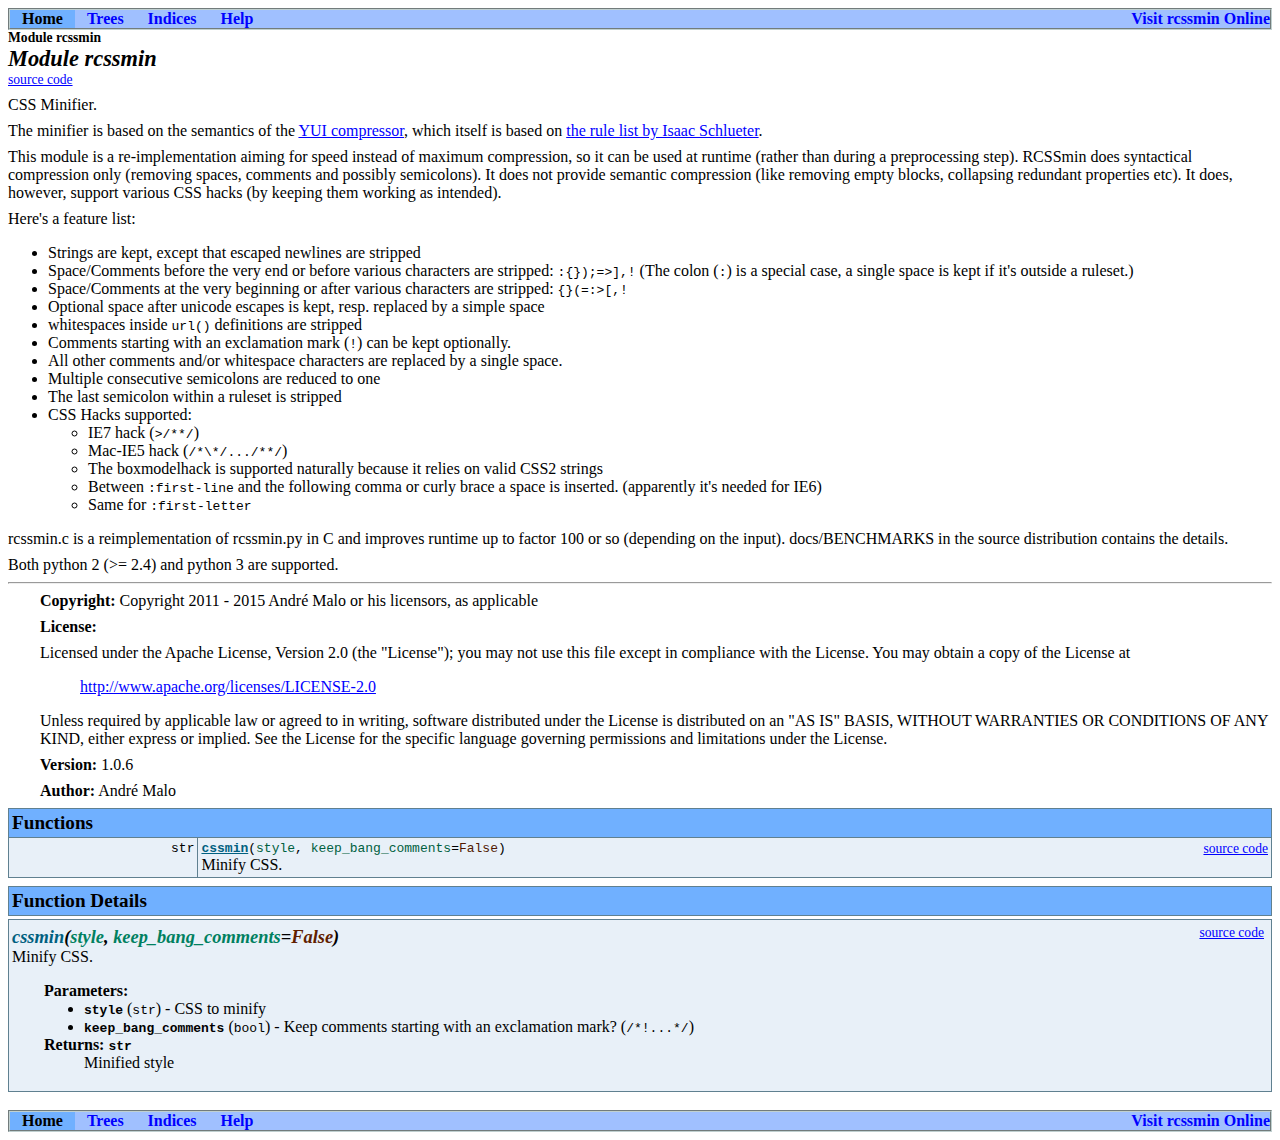
<file: share/doc/rcssmin/apidoc/index.html>
<?xml version="1.0" encoding="ascii"?>
<!DOCTYPE html PUBLIC "-//W3C//DTD XHTML 1.0 Transitional//EN"
          "DTD/xhtml1-transitional.dtd">
<html xmlns="http://www.w3.org/1999/xhtml" xml:lang="en" lang="en">
<head>
  <title>rcssmin</title>
  <link rel="stylesheet" href="epydoc.css" type="text/css" />
  <script type="text/javascript" src="epydoc.js"></script>
</head>

<body bgcolor="white" text="black" link="blue" vlink="#204080"
      alink="#204080">
<!-- ==================== NAVIGATION BAR ==================== -->
<table class="navbar" border="0" width="100%" cellpadding="0"
       bgcolor="#a0c0ff" cellspacing="0">
  <tr valign="middle">
  <!-- Home link -->
      <th bgcolor="#70b0f0" class="navbar-select"
          >&nbsp;&nbsp;&nbsp;Home&nbsp;&nbsp;&nbsp;</th>

  <!-- Tree link -->
      <th>&nbsp;&nbsp;&nbsp;<a
        href="module-tree.html">Trees</a>&nbsp;&nbsp;&nbsp;</th>

  <!-- Index link -->
      <th>&nbsp;&nbsp;&nbsp;<a
        href="identifier-index.html">Indices</a>&nbsp;&nbsp;&nbsp;</th>

  <!-- Help link -->
      <th>&nbsp;&nbsp;&nbsp;<a
        href="help.html">Help</a>&nbsp;&nbsp;&nbsp;</th>

  <!-- Project homepage -->
      <th class="navbar" align="right" width="100%">
        <table border="0" cellpadding="0" cellspacing="0">
          <tr><th class="navbar" align="center"
            ><a href="http://opensource.perlig.de/rcssmin/" target="_top">Visit rcssmin Online</a></th>
          </tr></table></th>
  </tr>
</table>
<table width="100%" cellpadding="0" cellspacing="0">
  <tr valign="top">
    <td width="100%">
      <span class="breadcrumbs">
        Module&nbsp;rcssmin
      </span>
    </td>
    <td>
      <table cellpadding="0" cellspacing="0">
        <!-- hide/show private -->
      </table>
    </td>
  </tr>
</table>
<!-- ==================== MODULE DESCRIPTION ==================== -->
<h1 class="epydoc">Module rcssmin</h1><p class="nomargin-top"><span class="codelink"><a href="rcssmin-pysrc.html">source&nbsp;code</a></span></p>
<p>CSS Minifier.</p>
<p>The minifier is based on the semantics of the <a class="rst-reference external" href="https://github.com/yui/yuicompressor/" target="_top">YUI compressor</a>, which
itself is based on <a class="rst-reference external" href="https://github.com/isaacs/cssmin/" target="_top">the rule list by Isaac Schlueter</a>.</p>
<p>This module is a re-implementation aiming for speed instead of maximum
compression, so it can be used at runtime (rather than during a preprocessing
step). RCSSmin does syntactical compression only (removing spaces, comments
and possibly semicolons). It does not provide semantic compression (like
removing empty blocks, collapsing redundant properties etc). It does, however,
support various CSS hacks (by keeping them working as intended).</p>
<p>Here's a feature list:</p>
<ul class="rst-simple">
<li>Strings are kept, except that escaped newlines are stripped</li>
<li>Space/Comments before the very end or before various characters are
stripped: <tt class="rst-docutils literal"><span class="pre">:{});=&gt;],!</span></tt> (The colon (<tt class="rst-docutils literal">:</tt>) is a special case, a single
space is kept if it's outside a ruleset.)</li>
<li>Space/Comments at the very beginning or after various characters are
stripped: <tt class="rst-docutils literal"><span class="pre">{}(=:&gt;[,!</span></tt></li>
<li>Optional space after unicode escapes is kept, resp. replaced by a simple
space</li>
<li>whitespaces inside <tt class="rst-docutils literal">url()</tt> definitions are stripped</li>
<li>Comments starting with an exclamation mark (<tt class="rst-docutils literal">!</tt>) can be kept optionally.</li>
<li>All other comments and/or whitespace characters are replaced by a single
space.</li>
<li>Multiple consecutive semicolons are reduced to one</li>
<li>The last semicolon within a ruleset is stripped</li>
<li>CSS Hacks supported:<ul>
<li>IE7 hack (<tt class="rst-docutils literal"><span class="pre">&gt;/**/</span></tt>)</li>
<li>Mac-IE5 hack (<tt class="rst-docutils literal"><span class="pre">/*\*/.../**/</span></tt>)</li>
<li>The boxmodelhack is supported naturally because it relies on valid CSS2
strings</li>
<li>Between <tt class="rst-docutils literal"><span class="pre">:first-line</span></tt> and the following comma or curly brace a space is
inserted. (apparently it's needed for IE6)</li>
<li>Same for <tt class="rst-docutils literal"><span class="pre">:first-letter</span></tt></li>
</ul>
</li>
</ul>
<p>rcssmin.c is a reimplementation of rcssmin.py in C and improves runtime up to
factor 100 or so (depending on the input). docs/BENCHMARKS in the source
distribution contains the details.</p>
<p>Both python 2 (&gt;= 2.4) and python 3 are supported.</p>

<hr />
<div class="fields">      <p><strong>Copyright:</strong>
        Copyright 2011 - 2015
Andr&#233; Malo or his licensors, as applicable
      </p>
      <p><strong>License:</strong>
        <p>Licensed under the Apache License, Version 2.0 (the &quot;License&quot;);
you may not use this file except in compliance with the License.
You may obtain a copy of the License at</p>
<blockquote>
<a class="rst-reference external" href="http://www.apache.org/licenses/LICENSE-2.0" target="_top">http://www.apache.org/licenses/LICENSE-2.0</a></blockquote>
<p>Unless required by applicable law or agreed to in writing, software
distributed under the License is distributed on an &quot;AS IS&quot; BASIS,
WITHOUT WARRANTIES OR CONDITIONS OF ANY KIND, either express or implied.
See the License for the specific language governing permissions and
limitations under the License.</p>
      </p>
      <p><strong>Version:</strong>
        1.0.6
      </p>
      <p><strong>Author:</strong>
        Andr&#233; Malo
      </p>
</div><!-- ==================== FUNCTIONS ==================== -->
<a name="section-Functions"></a>
<table class="summary" border="1" cellpadding="3"
       cellspacing="0" width="100%" bgcolor="white">
<tr bgcolor="#70b0f0" class="table-header">
  <td align="left" colspan="2" class="table-header">
    <span class="table-header">Functions</span></td>
</tr>
<tr>
    <td width="15%" align="right" valign="top" class="summary">
      <span class="summary-type"><tt class="rst-docutils literal">str</tt></span>
    </td><td class="summary">
      <table width="100%" cellpadding="0" cellspacing="0" border="0">
        <tr>
          <td><span class="summary-sig"><a href="rcssmin-module.html#cssmin" class="summary-sig-name">cssmin</a>(<span class="summary-sig-arg">style</span>,
        <span class="summary-sig-arg">keep_bang_comments</span>=<span class="summary-sig-default">False</span>)</span><br />
      Minify CSS.</td>
          <td align="right" valign="top">
            <span class="codelink"><a href="rcssmin-pysrc.html#cssmin">source&nbsp;code</a></span>
            
          </td>
        </tr>
      </table>
      
    </td>
  </tr>
</table>
<!-- ==================== FUNCTION DETAILS ==================== -->
<a name="section-FunctionDetails"></a>
<table class="details" border="1" cellpadding="3"
       cellspacing="0" width="100%" bgcolor="white">
<tr bgcolor="#70b0f0" class="table-header">
  <td align="left" colspan="2" class="table-header">
    <span class="table-header">Function Details</span></td>
</tr>
</table>
<a name="cssmin"></a>
<div>
<table class="details" border="1" cellpadding="3"
       cellspacing="0" width="100%" bgcolor="white">
<tr><td>
  <table width="100%" cellpadding="0" cellspacing="0" border="0">
  <tr valign="top"><td>
  <h3 class="epydoc"><span class="sig"><span class="sig-name">cssmin</span>(<span class="sig-arg">style</span>,
        <span class="sig-arg">keep_bang_comments</span>=<span class="sig-default">False</span>)</span>
  </h3>
  </td><td align="right" valign="top"
    ><span class="codelink"><a href="rcssmin-pysrc.html#cssmin">source&nbsp;code</a></span>&nbsp;
    </td>
  </tr></table>
  
  Minify CSS.
  <dl class="fields">
    <dt>Parameters:</dt>
    <dd><ul class="nomargin-top">
        <li><strong class="pname"><code>style</code></strong> (<tt class="rst-docutils literal">str</tt>) - CSS to minify</li>
        <li><strong class="pname"><code>keep_bang_comments</code></strong> (<tt class="rst-docutils literal">bool</tt>) - Keep comments starting with an exclamation mark? (<tt class="rst-docutils literal"><span class="pre">/*!...*/</span></tt>)</li>
    </ul></dd>
    <dt>Returns: <tt class="rst-docutils literal">str</tt></dt>
        <dd>Minified style</dd>
  </dl>
</td></tr></table>
</div>
<br />
<!-- ==================== NAVIGATION BAR ==================== -->
<table class="navbar" border="0" width="100%" cellpadding="0"
       bgcolor="#a0c0ff" cellspacing="0">
  <tr valign="middle">
  <!-- Home link -->
      <th bgcolor="#70b0f0" class="navbar-select"
          >&nbsp;&nbsp;&nbsp;Home&nbsp;&nbsp;&nbsp;</th>

  <!-- Tree link -->
      <th>&nbsp;&nbsp;&nbsp;<a
        href="module-tree.html">Trees</a>&nbsp;&nbsp;&nbsp;</th>

  <!-- Index link -->
      <th>&nbsp;&nbsp;&nbsp;<a
        href="identifier-index.html">Indices</a>&nbsp;&nbsp;&nbsp;</th>

  <!-- Help link -->
      <th>&nbsp;&nbsp;&nbsp;<a
        href="help.html">Help</a>&nbsp;&nbsp;&nbsp;</th>

  <!-- Project homepage -->
      <th class="navbar" align="right" width="100%">
        <table border="0" cellpadding="0" cellspacing="0">
          <tr><th class="navbar" align="center"
            ><a href="http://opensource.perlig.de/rcssmin/" target="_top">Visit rcssmin Online</a></th>
          </tr></table></th>
  </tr>
</table>

<script type="text/javascript">
  <!--
  // Private objects are initially displayed (because if
  // javascript is turned off then we want them to be
  // visible); but by default, we want to hide them.  So hide
  // them unless we have a cookie that says to show them.
  checkCookie();
  // -->
</script>
</body>
</html>
</file>
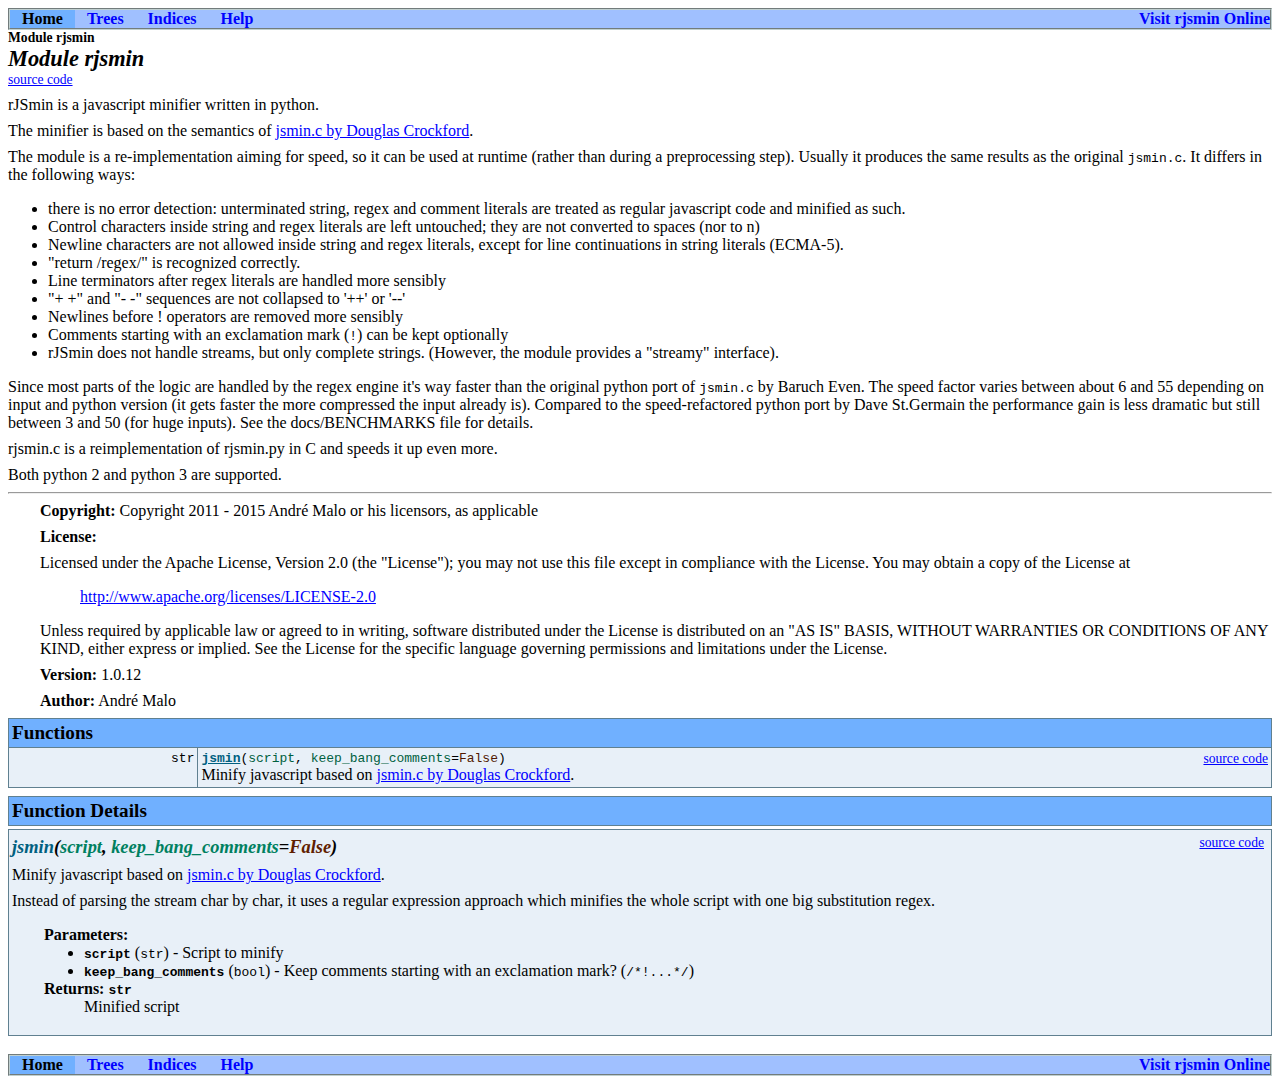
<file: share/doc/rjsmin/apidoc/index.html>
<?xml version="1.0" encoding="ascii"?>
<!DOCTYPE html PUBLIC "-//W3C//DTD XHTML 1.0 Transitional//EN"
          "DTD/xhtml1-transitional.dtd">
<html xmlns="http://www.w3.org/1999/xhtml" xml:lang="en" lang="en">
<head>
  <title>rjsmin</title>
  <link rel="stylesheet" href="epydoc.css" type="text/css" />
  <script type="text/javascript" src="epydoc.js"></script>
</head>

<body bgcolor="white" text="black" link="blue" vlink="#204080"
      alink="#204080">
<!-- ==================== NAVIGATION BAR ==================== -->
<table class="navbar" border="0" width="100%" cellpadding="0"
       bgcolor="#a0c0ff" cellspacing="0">
  <tr valign="middle">
  <!-- Home link -->
      <th bgcolor="#70b0f0" class="navbar-select"
          >&nbsp;&nbsp;&nbsp;Home&nbsp;&nbsp;&nbsp;</th>

  <!-- Tree link -->
      <th>&nbsp;&nbsp;&nbsp;<a
        href="module-tree.html">Trees</a>&nbsp;&nbsp;&nbsp;</th>

  <!-- Index link -->
      <th>&nbsp;&nbsp;&nbsp;<a
        href="identifier-index.html">Indices</a>&nbsp;&nbsp;&nbsp;</th>

  <!-- Help link -->
      <th>&nbsp;&nbsp;&nbsp;<a
        href="help.html">Help</a>&nbsp;&nbsp;&nbsp;</th>

  <!-- Project homepage -->
      <th class="navbar" align="right" width="100%">
        <table border="0" cellpadding="0" cellspacing="0">
          <tr><th class="navbar" align="center"
            ><a href="http://opensource.perlig.de/rjsmin/" target="_top">Visit rjsmin Online</a></th>
          </tr></table></th>
  </tr>
</table>
<table width="100%" cellpadding="0" cellspacing="0">
  <tr valign="top">
    <td width="100%">
      <span class="breadcrumbs">
        Module&nbsp;rjsmin
      </span>
    </td>
    <td>
      <table cellpadding="0" cellspacing="0">
        <!-- hide/show private -->
      </table>
    </td>
  </tr>
</table>
<!-- ==================== MODULE DESCRIPTION ==================== -->
<h1 class="epydoc">Module rjsmin</h1><p class="nomargin-top"><span class="codelink"><a href="rjsmin-pysrc.html">source&nbsp;code</a></span></p>
<p>rJSmin is a javascript minifier written in python.</p>
<p>The minifier is based on the semantics of <a class="rst-reference external" href="http://www.crockford.com/javascript/jsmin.c" target="_top">jsmin.c by Douglas Crockford</a>.</p>
<p>The module is a re-implementation aiming for speed, so it can be used at
runtime (rather than during a preprocessing step). Usually it produces the
same results as the original <tt class="rst-docutils literal">jsmin.c</tt>. It differs in the following ways:</p>
<ul class="rst-simple">
<li>there is no error detection: unterminated string, regex and comment
literals are treated as regular javascript code and minified as such.</li>
<li>Control characters inside string and regex literals are left untouched; they
are not converted to spaces (nor to n)</li>
<li>Newline characters are not allowed inside string and regex literals, except
for line continuations in string literals (ECMA-5).</li>
<li>&quot;return /regex/&quot; is recognized correctly.</li>
<li>Line terminators after regex literals are handled more sensibly</li>
<li>&quot;+ +&quot; and &quot;- -&quot; sequences are not collapsed to '++' or '--'</li>
<li>Newlines before ! operators are removed more sensibly</li>
<li>Comments starting with an exclamation mark (<tt class="rst-docutils literal">!</tt>) can be kept optionally</li>
<li>rJSmin does not handle streams, but only complete strings. (However, the
module provides a &quot;streamy&quot; interface).</li>
</ul>
<p>Since most parts of the logic are handled by the regex engine it's way faster
than the original python port of <tt class="rst-docutils literal">jsmin.c</tt> by Baruch Even. The speed factor
varies between about 6 and 55 depending on input and python version (it gets
faster the more compressed the input already is). Compared to the
speed-refactored python port by Dave St.Germain the performance gain is less
dramatic but still between 3 and 50 (for huge inputs). See the docs/BENCHMARKS
file for details.</p>
<p>rjsmin.c is a reimplementation of rjsmin.py in C and speeds it up even more.</p>
<p>Both python 2 and python 3 are supported.</p>

<hr />
<div class="fields">      <p><strong>Copyright:</strong>
        Copyright 2011 - 2015
Andr&#233; Malo or his licensors, as applicable
      </p>
      <p><strong>License:</strong>
        <p>Licensed under the Apache License, Version 2.0 (the &quot;License&quot;);
you may not use this file except in compliance with the License.
You may obtain a copy of the License at</p>
<blockquote>
<a class="rst-reference external" href="http://www.apache.org/licenses/LICENSE-2.0" target="_top">http://www.apache.org/licenses/LICENSE-2.0</a></blockquote>
<p>Unless required by applicable law or agreed to in writing, software
distributed under the License is distributed on an &quot;AS IS&quot; BASIS,
WITHOUT WARRANTIES OR CONDITIONS OF ANY KIND, either express or implied.
See the License for the specific language governing permissions and
limitations under the License.</p>
      </p>
      <p><strong>Version:</strong>
        1.0.12
      </p>
      <p><strong>Author:</strong>
        Andr&#233; Malo
      </p>
</div><!-- ==================== FUNCTIONS ==================== -->
<a name="section-Functions"></a>
<table class="summary" border="1" cellpadding="3"
       cellspacing="0" width="100%" bgcolor="white">
<tr bgcolor="#70b0f0" class="table-header">
  <td align="left" colspan="2" class="table-header">
    <span class="table-header">Functions</span></td>
</tr>
<tr>
    <td width="15%" align="right" valign="top" class="summary">
      <span class="summary-type"><tt class="rst-docutils literal">str</tt></span>
    </td><td class="summary">
      <table width="100%" cellpadding="0" cellspacing="0" border="0">
        <tr>
          <td><span class="summary-sig"><a href="rjsmin-module.html#jsmin" class="summary-sig-name">jsmin</a>(<span class="summary-sig-arg">script</span>,
        <span class="summary-sig-arg">keep_bang_comments</span>=<span class="summary-sig-default">False</span>)</span><br />
      Minify javascript based on <a class="rst-reference external" href="http://www.crockford.com/javascript/jsmin.c" target="_top">jsmin.c by Douglas Crockford</a>.</td>
          <td align="right" valign="top">
            <span class="codelink"><a href="rjsmin-pysrc.html#jsmin">source&nbsp;code</a></span>
            
          </td>
        </tr>
      </table>
      
    </td>
  </tr>
</table>
<!-- ==================== FUNCTION DETAILS ==================== -->
<a name="section-FunctionDetails"></a>
<table class="details" border="1" cellpadding="3"
       cellspacing="0" width="100%" bgcolor="white">
<tr bgcolor="#70b0f0" class="table-header">
  <td align="left" colspan="2" class="table-header">
    <span class="table-header">Function Details</span></td>
</tr>
</table>
<a name="jsmin"></a>
<div>
<table class="details" border="1" cellpadding="3"
       cellspacing="0" width="100%" bgcolor="white">
<tr><td>
  <table width="100%" cellpadding="0" cellspacing="0" border="0">
  <tr valign="top"><td>
  <h3 class="epydoc"><span class="sig"><span class="sig-name">jsmin</span>(<span class="sig-arg">script</span>,
        <span class="sig-arg">keep_bang_comments</span>=<span class="sig-default">False</span>)</span>
  </h3>
  </td><td align="right" valign="top"
    ><span class="codelink"><a href="rjsmin-pysrc.html#jsmin">source&nbsp;code</a></span>&nbsp;
    </td>
  </tr></table>
  
  <p>Minify javascript based on <a class="rst-reference external" href="http://www.crockford.com/javascript/jsmin.c" target="_top">jsmin.c by Douglas Crockford</a>.</p>
<p>Instead of parsing the stream char by char, it uses a regular
expression approach which minifies the whole script with one big
substitution regex.</p>
  <dl class="fields">
    <dt>Parameters:</dt>
    <dd><ul class="nomargin-top">
        <li><strong class="pname"><code>script</code></strong> (<tt class="rst-docutils literal">str</tt>) - Script to minify</li>
        <li><strong class="pname"><code>keep_bang_comments</code></strong> (<tt class="rst-docutils literal">bool</tt>) - Keep comments starting with an exclamation mark? (<tt class="rst-docutils literal"><span class="pre">/*!...*/</span></tt>)</li>
    </ul></dd>
    <dt>Returns: <tt class="rst-docutils literal">str</tt></dt>
        <dd>Minified script</dd>
  </dl>
</td></tr></table>
</div>
<br />
<!-- ==================== NAVIGATION BAR ==================== -->
<table class="navbar" border="0" width="100%" cellpadding="0"
       bgcolor="#a0c0ff" cellspacing="0">
  <tr valign="middle">
  <!-- Home link -->
      <th bgcolor="#70b0f0" class="navbar-select"
          >&nbsp;&nbsp;&nbsp;Home&nbsp;&nbsp;&nbsp;</th>

  <!-- Tree link -->
      <th>&nbsp;&nbsp;&nbsp;<a
        href="module-tree.html">Trees</a>&nbsp;&nbsp;&nbsp;</th>

  <!-- Index link -->
      <th>&nbsp;&nbsp;&nbsp;<a
        href="identifier-index.html">Indices</a>&nbsp;&nbsp;&nbsp;</th>

  <!-- Help link -->
      <th>&nbsp;&nbsp;&nbsp;<a
        href="help.html">Help</a>&nbsp;&nbsp;&nbsp;</th>

  <!-- Project homepage -->
      <th class="navbar" align="right" width="100%">
        <table border="0" cellpadding="0" cellspacing="0">
          <tr><th class="navbar" align="center"
            ><a href="http://opensource.perlig.de/rjsmin/" target="_top">Visit rjsmin Online</a></th>
          </tr></table></th>
  </tr>
</table>

<script type="text/javascript">
  <!--
  // Private objects are initially displayed (because if
  // javascript is turned off then we want them to be
  // visible); but by default, we want to hide them.  So hide
  // them unless we have a cookie that says to show them.
  checkCookie();
  // -->
</script>
</body>
</html>
</file>
<file: share/doc/rcssmin/apidoc/epydoc.css>
/* Epydoc CSS Stylesheet
 *
 * This stylesheet can be used to customize the appearance of epydoc's
 * HTML output.
 *
 */

/* Default Colors & Styles
 *   - Set the default foreground & background color with 'body'; and 
 *     link colors with 'a:link' and 'a:visited'.
 *   - Use bold for decision list terms.
 *   - The heading styles defined here are used for headings *within*
 *     docstring descriptions.  All headings used by epydoc itself use
 *     either class='epydoc' or class='toc' (CSS styles for both
 *     defined below).
 */
body                        { background: #ffffff; color: #000000; }
p                           { margin-top: 0.5em; margin-bottom: 0.5em; }
a:link                      { color: #0000ff; }
a:visited                   { color: #204080; }
dt                          { font-weight: bold; }
h1                          { font-size: +140%; font-style: italic;
                              font-weight: bold; }
h2                          { font-size: +125%; font-style: italic;
                              font-weight: bold; }
h3                          { font-size: +110%; font-style: italic;
                              font-weight: normal; }
code                        { font-size: 100%; }
/* N.B.: class, not pseudoclass */
a.link                      { font-family: monospace; }
 
/* Page Header & Footer
 *   - The standard page header consists of a navigation bar (with
 *     pointers to standard pages such as 'home' and 'trees'); a
 *     breadcrumbs list, which can be used to navigate to containing
 *     classes or modules; options links, to show/hide private
 *     variables and to show/hide frames; and a page title (using
 *     <h1>).  The page title may be followed by a link to the
 *     corresponding source code (using 'span.codelink').
 *   - The footer consists of a navigation bar, a timestamp, and a
 *     pointer to epydoc's homepage.
 */ 
h1.epydoc                   { margin: 0; font-size: +140%; font-weight: bold; }
h2.epydoc                   { font-size: +130%; font-weight: bold; }
h3.epydoc                   { font-size: +115%; font-weight: bold;
                              margin-top: 0.2em; }
td h3.epydoc                { font-size: +115%; font-weight: bold;
                              margin-bottom: 0; }
table.navbar                { background: #a0c0ff; color: #000000;
                              border: 2px groove #c0d0d0; }
table.navbar table          { color: #000000; }
th.navbar-select            { background: #70b0ff;
                              color: #000000; } 
table.navbar a              { text-decoration: none; }  
table.navbar a:link         { color: #0000ff; }
table.navbar a:visited      { color: #204080; }
span.breadcrumbs            { font-size: 85%; font-weight: bold; }
span.options                { font-size: 70%; }
span.codelink               { font-size: 85%; }
td.footer                   { font-size: 85%; }

/* Table Headers
 *   - Each summary table and details section begins with a 'header'
 *     row.  This row contains a section title (marked by
 *     'span.table-header') as well as a show/hide private link
 *     (marked by 'span.options', defined above).
 *   - Summary tables that contain user-defined groups mark those
 *     groups using 'group header' rows.
 */
td.table-header             { background: #70b0ff; color: #000000;
                              border: 1px solid #608090; }
td.table-header table       { color: #000000; }
td.table-header table a:link      { color: #0000ff; }
td.table-header table a:visited   { color: #204080; }
span.table-header           { font-size: 120%; font-weight: bold; }
th.group-header             { background: #c0e0f8; color: #000000;
                              text-align: left; font-style: italic; 
                              font-size: 115%; 
                              border: 1px solid #608090; }

/* Summary Tables (functions, variables, etc)
 *   - Each object is described by a single row of the table with
 *     two cells.  The left cell gives the object's type, and is
 *     marked with 'code.summary-type'.  The right cell gives the
 *     object's name and a summary description.
 *   - CSS styles for the table's header and group headers are
 *     defined above, under 'Table Headers'
 */
table.summary               { border-collapse: collapse;
                              background: #e8f0f8; color: #000000;
                              border: 1px solid #608090;
                              margin-bottom: 0.5em; }
td.summary                  { border: 1px solid #608090; }
code.summary-type           { font-size: 85%; }
table.summary a:link        { color: #0000ff; }
table.summary a:visited     { color: #204080; }


/* Details Tables (functions, variables, etc)
 *   - Each object is described in its own div.
 *   - A single-row summary table w/ table-header is used as
 *     a header for each details section (CSS style for table-header
 *     is defined above, under 'Table Headers').
 */
table.details               { border-collapse: collapse;
                              background: #e8f0f8; color: #000000;
                              border: 1px solid #608090;
                              margin: .2em 0 0 0; }
table.details table         { color: #000000; }
table.details a:link        { color: #0000ff; }
table.details a:visited     { color: #204080; }

/* Fields */
dl.fields                   { margin-left: 2em; margin-top: 1em;
                              margin-bottom: 1em; }
dl.fields dd ul             { margin-left: 0em; padding-left: 0em; }
dl.fields dd ul li ul       { margin-left: 2em; padding-left: 0em; }
div.fields                  { margin-left: 2em; }
div.fields p                { margin-bottom: 0.5em; }

/* Index tables (identifier index, term index, etc)
 *   - link-index is used for indices containing lists of links
 *     (namely, the identifier index & term index).
 *   - index-where is used in link indices for the text indicating
 *     the container/source for each link.
 *   - metadata-index is used for indices containing metadata
 *     extracted from fields (namely, the bug index & todo index).
 */
table.link-index            { border-collapse: collapse;
                              background: #e8f0f8; color: #000000;
                              border: 1px solid #608090; }
td.link-index               { border-width: 0px; }
table.link-index a:link     { color: #0000ff; }
table.link-index a:visited  { color: #204080; }
span.index-where            { font-size: 70%; }
table.metadata-index        { border-collapse: collapse;
                              background: #e8f0f8; color: #000000;
                              border: 1px solid #608090; 
                              margin: .2em 0 0 0; }
td.metadata-index           { border-width: 1px; border-style: solid; }
table.metadata-index a:link { color: #0000ff; }
table.metadata-index a:visited  { color: #204080; }

/* Function signatures
 *   - sig* is used for the signature in the details section.
 *   - .summary-sig* is used for the signature in the summary 
 *     table, and when listing property accessor functions.
 * */
.sig-name                   { color: #006080; }
.sig-arg                    { color: #008060; }
.sig-default                { color: #602000; }
.summary-sig                { font-family: monospace; }
.summary-sig-name           { color: #006080; font-weight: bold; }
table.summary a.summary-sig-name:link
                            { color: #006080; font-weight: bold; }
table.summary a.summary-sig-name:visited
                            { color: #006080; font-weight: bold; }
.summary-sig-arg            { color: #006040; }
.summary-sig-default        { color: #501800; }

/* Subclass list
 */
ul.subclass-list { display: inline; }
ul.subclass-list li { display: inline; }

/* To render variables, classes etc. like functions */
table.summary .summary-name { color: #006080; font-weight: bold;
                              font-family: monospace; }
table.summary
     a.summary-name:link    { color: #006080; font-weight: bold;
                              font-family: monospace; }
table.summary
    a.summary-name:visited  { color: #006080; font-weight: bold;
                              font-family: monospace; }

/* Variable values
 *   - In the 'variable details' sections, each varaible's value is
 *     listed in a 'pre.variable' box.  The width of this box is
 *     restricted to 80 chars; if the value's repr is longer than
 *     this it will be wrapped, using a backslash marked with
 *     class 'variable-linewrap'.  If the value's repr is longer
 *     than 3 lines, the rest will be ellided; and an ellipsis
 *     marker ('...' marked with 'variable-ellipsis') will be used.
 *   - If the value is a string, its quote marks will be marked
 *     with 'variable-quote'.
 *   - If the variable is a regexp, it is syntax-highlighted using
 *     the re* CSS classes.
 */
pre.variable                { padding: .5em; margin: 0;
                              background: #dce4ec; color: #000000;
                              border: 1px solid #708890; }
.variable-linewrap          { color: #604000; font-weight: bold; }
.variable-ellipsis          { color: #604000; font-weight: bold; }
.variable-quote             { color: #604000; font-weight: bold; }
.variable-group             { color: #008000; font-weight: bold; }
.variable-op                { color: #604000; font-weight: bold; }
.variable-string            { color: #006030; }
.variable-unknown           { color: #a00000; font-weight: bold; }
.re                         { color: #000000; }
.re-char                    { color: #006030; }
.re-op                      { color: #600000; }
.re-group                   { color: #003060; }
.re-ref                     { color: #404040; }

/* Base tree
 *   - Used by class pages to display the base class hierarchy.
 */
pre.base-tree               { font-size: 80%; margin: 0; }

/* Frames-based table of contents headers
 *   - Consists of two frames: one for selecting modules; and
 *     the other listing the contents of the selected module.
 *   - h1.toc is used for each frame's heading
 *   - h2.toc is used for subheadings within each frame.
 */
h1.toc                      { text-align: center; font-size: 105%;
                              margin: 0; font-weight: bold;
                              padding: 0; }
h2.toc                      { font-size: 100%; font-weight: bold; 
                              margin: 0.5em 0 0 -0.3em; }

/* Syntax Highlighting for Source Code
 *   - doctest examples are displayed in a 'pre.py-doctest' block.
 *     If the example is in a details table entry, then it will use
 *     the colors specified by the 'table pre.py-doctest' line.
 *   - Source code listings are displayed in a 'pre.py-src' block.
 *     Each line is marked with 'span.py-line' (used to draw a line
 *     down the left margin, separating the code from the line
 *     numbers).  Line numbers are displayed with 'span.py-lineno'.
 *     The expand/collapse block toggle button is displayed with
 *     'a.py-toggle' (Note: the CSS style for 'a.py-toggle' should not
 *     modify the font size of the text.)
 *   - If a source code page is opened with an anchor, then the
 *     corresponding code block will be highlighted.  The code
 *     block's header is highlighted with 'py-highlight-hdr'; and
 *     the code block's body is highlighted with 'py-highlight'.
 *   - The remaining py-* classes are used to perform syntax
 *     highlighting (py-string for string literals, py-name for names,
 *     etc.)
 */
pre.py-doctest              { padding: .5em; margin: 1em;
                              background: #e8f0f8; color: #000000;
                              border: 1px solid #708890; }
table pre.py-doctest        { background: #dce4ec;
                              color: #000000; }
pre.py-src                  { border: 2px solid #000000; 
                              background: #f0f0f0; color: #000000; }
.py-line                    { border-left: 2px solid #000000; 
                              margin-left: .2em; padding-left: .4em; }
.py-lineno                  { font-style: italic; font-size: 90%;
                              padding-left: .5em; }
a.py-toggle                 { text-decoration: none; }
div.py-highlight-hdr        { border-top: 2px solid #000000;
                              border-bottom: 2px solid #000000;
                              background: #d8e8e8; }
div.py-highlight            { border-bottom: 2px solid #000000;
                              background: #d0e0e0; }
.py-prompt                  { color: #005050; font-weight: bold;}
.py-more                    { color: #005050; font-weight: bold;}
.py-string                  { color: #006030; }
.py-comment                 { color: #003060; }
.py-keyword                 { color: #600000; }
.py-output                  { color: #404040; }
.py-name                    { color: #000050; }
.py-name:link               { color: #000050 !important; }
.py-name:visited            { color: #000050 !important; }
.py-number                  { color: #005000; }
.py-defname                 { color: #000060; font-weight: bold; }
.py-def-name                { color: #000060; font-weight: bold; }
.py-base-class              { color: #000060; }
.py-param                   { color: #000060; }
.py-docstring               { color: #006030; }
.py-decorator               { color: #804020; }
/* Use this if you don't want links to names underlined: */
/*a.py-name                   { text-decoration: none; }*/

/* Graphs & Diagrams
 *   - These CSS styles are used for graphs & diagrams generated using
 *     Graphviz dot.  'img.graph-without-title' is used for bare
 *     diagrams (to remove the border created by making the image
 *     clickable).
 */
img.graph-without-title     { border: none; }
img.graph-with-title        { border: 1px solid #000000; }
span.graph-title            { font-weight: bold; }
span.graph-caption          { }

/* General-purpose classes
 *   - 'p.indent-wrapped-lines' defines a paragraph whose first line
 *     is not indented, but whose subsequent lines are.
 *   - The 'nomargin-top' class is used to remove the top margin (e.g.
 *     from lists).  The 'nomargin' class is used to remove both the
 *     top and bottom margin (but not the left or right margin --
 *     for lists, that would cause the bullets to disappear.)
 */
p.indent-wrapped-lines      { padding: 0 0 0 7em; text-indent: -7em; 
                              margin: 0; }
.nomargin-top               { margin-top: 0; }
.nomargin                   { margin-top: 0; margin-bottom: 0; }

/* HTML Log */
div.log-block               { padding: 0; margin: .5em 0 .5em 0;
                              background: #e8f0f8; color: #000000;
                              border: 1px solid #000000; }
div.log-error               { padding: .1em .3em .1em .3em; margin: 4px;
                              background: #ffb0b0; color: #000000;
                              border: 1px solid #000000; }
div.log-warning             { padding: .1em .3em .1em .3em; margin: 4px;
                              background: #ffffb0; color: #000000;
                              border: 1px solid #000000; }
div.log-info               { padding: .1em .3em .1em .3em; margin: 4px;
                              background: #b0ffb0; color: #000000;
                              border: 1px solid #000000; }
h2.log-hdr                  { background: #70b0ff; color: #000000;
                              margin: 0; padding: 0em 0.5em 0em 0.5em;
                              border-bottom: 1px solid #000000; font-size: 110%; }
p.log                       { font-weight: bold; margin: .5em 0 .5em 0; }
tr.opt-changed              { color: #000000; font-weight: bold; }
tr.opt-default              { color: #606060; }
pre.log                     { margin: 0; padding: 0; padding-left: 1em; }
</file>
<file: share/doc/rjsmin/apidoc/epydoc.css>
/* Epydoc CSS Stylesheet
 *
 * This stylesheet can be used to customize the appearance of epydoc's
 * HTML output.
 *
 */

/* Default Colors & Styles
 *   - Set the default foreground & background color with 'body'; and 
 *     link colors with 'a:link' and 'a:visited'.
 *   - Use bold for decision list terms.
 *   - The heading styles defined here are used for headings *within*
 *     docstring descriptions.  All headings used by epydoc itself use
 *     either class='epydoc' or class='toc' (CSS styles for both
 *     defined below).
 */
body                        { background: #ffffff; color: #000000; }
p                           { margin-top: 0.5em; margin-bottom: 0.5em; }
a:link                      { color: #0000ff; }
a:visited                   { color: #204080; }
dt                          { font-weight: bold; }
h1                          { font-size: +140%; font-style: italic;
                              font-weight: bold; }
h2                          { font-size: +125%; font-style: italic;
                              font-weight: bold; }
h3                          { font-size: +110%; font-style: italic;
                              font-weight: normal; }
code                        { font-size: 100%; }
/* N.B.: class, not pseudoclass */
a.link                      { font-family: monospace; }
 
/* Page Header & Footer
 *   - The standard page header consists of a navigation bar (with
 *     pointers to standard pages such as 'home' and 'trees'); a
 *     breadcrumbs list, which can be used to navigate to containing
 *     classes or modules; options links, to show/hide private
 *     variables and to show/hide frames; and a page title (using
 *     <h1>).  The page title may be followed by a link to the
 *     corresponding source code (using 'span.codelink').
 *   - The footer consists of a navigation bar, a timestamp, and a
 *     pointer to epydoc's homepage.
 */ 
h1.epydoc                   { margin: 0; font-size: +140%; font-weight: bold; }
h2.epydoc                   { font-size: +130%; font-weight: bold; }
h3.epydoc                   { font-size: +115%; font-weight: bold;
                              margin-top: 0.2em; }
td h3.epydoc                { font-size: +115%; font-weight: bold;
                              margin-bottom: 0; }
table.navbar                { background: #a0c0ff; color: #000000;
                              border: 2px groove #c0d0d0; }
table.navbar table          { color: #000000; }
th.navbar-select            { background: #70b0ff;
                              color: #000000; } 
table.navbar a              { text-decoration: none; }  
table.navbar a:link         { color: #0000ff; }
table.navbar a:visited      { color: #204080; }
span.breadcrumbs            { font-size: 85%; font-weight: bold; }
span.options                { font-size: 70%; }
span.codelink               { font-size: 85%; }
td.footer                   { font-size: 85%; }

/* Table Headers
 *   - Each summary table and details section begins with a 'header'
 *     row.  This row contains a section title (marked by
 *     'span.table-header') as well as a show/hide private link
 *     (marked by 'span.options', defined above).
 *   - Summary tables that contain user-defined groups mark those
 *     groups using 'group header' rows.
 */
td.table-header             { background: #70b0ff; color: #000000;
                              border: 1px solid #608090; }
td.table-header table       { color: #000000; }
td.table-header table a:link      { color: #0000ff; }
td.table-header table a:visited   { color: #204080; }
span.table-header           { font-size: 120%; font-weight: bold; }
th.group-header             { background: #c0e0f8; color: #000000;
                              text-align: left; font-style: italic; 
                              font-size: 115%; 
                              border: 1px solid #608090; }

/* Summary Tables (functions, variables, etc)
 *   - Each object is described by a single row of the table with
 *     two cells.  The left cell gives the object's type, and is
 *     marked with 'code.summary-type'.  The right cell gives the
 *     object's name and a summary description.
 *   - CSS styles for the table's header and group headers are
 *     defined above, under 'Table Headers'
 */
table.summary               { border-collapse: collapse;
                              background: #e8f0f8; color: #000000;
                              border: 1px solid #608090;
                              margin-bottom: 0.5em; }
td.summary                  { border: 1px solid #608090; }
code.summary-type           { font-size: 85%; }
table.summary a:link        { color: #0000ff; }
table.summary a:visited     { color: #204080; }


/* Details Tables (functions, variables, etc)
 *   - Each object is described in its own div.
 *   - A single-row summary table w/ table-header is used as
 *     a header for each details section (CSS style for table-header
 *     is defined above, under 'Table Headers').
 */
table.details               { border-collapse: collapse;
                              background: #e8f0f8; color: #000000;
                              border: 1px solid #608090;
                              margin: .2em 0 0 0; }
table.details table         { color: #000000; }
table.details a:link        { color: #0000ff; }
table.details a:visited     { color: #204080; }

/* Fields */
dl.fields                   { margin-left: 2em; margin-top: 1em;
                              margin-bottom: 1em; }
dl.fields dd ul             { margin-left: 0em; padding-left: 0em; }
dl.fields dd ul li ul       { margin-left: 2em; padding-left: 0em; }
div.fields                  { margin-left: 2em; }
div.fields p                { margin-bottom: 0.5em; }

/* Index tables (identifier index, term index, etc)
 *   - link-index is used for indices containing lists of links
 *     (namely, the identifier index & term index).
 *   - index-where is used in link indices for the text indicating
 *     the container/source for each link.
 *   - metadata-index is used for indices containing metadata
 *     extracted from fields (namely, the bug index & todo index).
 */
table.link-index            { border-collapse: collapse;
                              background: #e8f0f8; color: #000000;
                              border: 1px solid #608090; }
td.link-index               { border-width: 0px; }
table.link-index a:link     { color: #0000ff; }
table.link-index a:visited  { color: #204080; }
span.index-where            { font-size: 70%; }
table.metadata-index        { border-collapse: collapse;
                              background: #e8f0f8; color: #000000;
                              border: 1px solid #608090; 
                              margin: .2em 0 0 0; }
td.metadata-index           { border-width: 1px; border-style: solid; }
table.metadata-index a:link { color: #0000ff; }
table.metadata-index a:visited  { color: #204080; }

/* Function signatures
 *   - sig* is used for the signature in the details section.
 *   - .summary-sig* is used for the signature in the summary 
 *     table, and when listing property accessor functions.
 * */
.sig-name                   { color: #006080; }
.sig-arg                    { color: #008060; }
.sig-default                { color: #602000; }
.summary-sig                { font-family: monospace; }
.summary-sig-name           { color: #006080; font-weight: bold; }
table.summary a.summary-sig-name:link
                            { color: #006080; font-weight: bold; }
table.summary a.summary-sig-name:visited
                            { color: #006080; font-weight: bold; }
.summary-sig-arg            { color: #006040; }
.summary-sig-default        { color: #501800; }

/* Subclass list
 */
ul.subclass-list { display: inline; }
ul.subclass-list li { display: inline; }

/* To render variables, classes etc. like functions */
table.summary .summary-name { color: #006080; font-weight: bold;
                              font-family: monospace; }
table.summary
     a.summary-name:link    { color: #006080; font-weight: bold;
                              font-family: monospace; }
table.summary
    a.summary-name:visited  { color: #006080; font-weight: bold;
                              font-family: monospace; }

/* Variable values
 *   - In the 'variable details' sections, each varaible's value is
 *     listed in a 'pre.variable' box.  The width of this box is
 *     restricted to 80 chars; if the value's repr is longer than
 *     this it will be wrapped, using a backslash marked with
 *     class 'variable-linewrap'.  If the value's repr is longer
 *     than 3 lines, the rest will be ellided; and an ellipsis
 *     marker ('...' marked with 'variable-ellipsis') will be used.
 *   - If the value is a string, its quote marks will be marked
 *     with 'variable-quote'.
 *   - If the variable is a regexp, it is syntax-highlighted using
 *     the re* CSS classes.
 */
pre.variable                { padding: .5em; margin: 0;
                              background: #dce4ec; color: #000000;
                              border: 1px solid #708890; }
.variable-linewrap          { color: #604000; font-weight: bold; }
.variable-ellipsis          { color: #604000; font-weight: bold; }
.variable-quote             { color: #604000; font-weight: bold; }
.variable-group             { color: #008000; font-weight: bold; }
.variable-op                { color: #604000; font-weight: bold; }
.variable-string            { color: #006030; }
.variable-unknown           { color: #a00000; font-weight: bold; }
.re                         { color: #000000; }
.re-char                    { color: #006030; }
.re-op                      { color: #600000; }
.re-group                   { color: #003060; }
.re-ref                     { color: #404040; }

/* Base tree
 *   - Used by class pages to display the base class hierarchy.
 */
pre.base-tree               { font-size: 80%; margin: 0; }

/* Frames-based table of contents headers
 *   - Consists of two frames: one for selecting modules; and
 *     the other listing the contents of the selected module.
 *   - h1.toc is used for each frame's heading
 *   - h2.toc is used for subheadings within each frame.
 */
h1.toc                      { text-align: center; font-size: 105%;
                              margin: 0; font-weight: bold;
                              padding: 0; }
h2.toc                      { font-size: 100%; font-weight: bold; 
                              margin: 0.5em 0 0 -0.3em; }

/* Syntax Highlighting for Source Code
 *   - doctest examples are displayed in a 'pre.py-doctest' block.
 *     If the example is in a details table entry, then it will use
 *     the colors specified by the 'table pre.py-doctest' line.
 *   - Source code listings are displayed in a 'pre.py-src' block.
 *     Each line is marked with 'span.py-line' (used to draw a line
 *     down the left margin, separating the code from the line
 *     numbers).  Line numbers are displayed with 'span.py-lineno'.
 *     The expand/collapse block toggle button is displayed with
 *     'a.py-toggle' (Note: the CSS style for 'a.py-toggle' should not
 *     modify the font size of the text.)
 *   - If a source code page is opened with an anchor, then the
 *     corresponding code block will be highlighted.  The code
 *     block's header is highlighted with 'py-highlight-hdr'; and
 *     the code block's body is highlighted with 'py-highlight'.
 *   - The remaining py-* classes are used to perform syntax
 *     highlighting (py-string for string literals, py-name for names,
 *     etc.)
 */
pre.py-doctest              { padding: .5em; margin: 1em;
                              background: #e8f0f8; color: #000000;
                              border: 1px solid #708890; }
table pre.py-doctest        { background: #dce4ec;
                              color: #000000; }
pre.py-src                  { border: 2px solid #000000; 
                              background: #f0f0f0; color: #000000; }
.py-line                    { border-left: 2px solid #000000; 
                              margin-left: .2em; padding-left: .4em; }
.py-lineno                  { font-style: italic; font-size: 90%;
                              padding-left: .5em; }
a.py-toggle                 { text-decoration: none; }
div.py-highlight-hdr        { border-top: 2px solid #000000;
                              border-bottom: 2px solid #000000;
                              background: #d8e8e8; }
div.py-highlight            { border-bottom: 2px solid #000000;
                              background: #d0e0e0; }
.py-prompt                  { color: #005050; font-weight: bold;}
.py-more                    { color: #005050; font-weight: bold;}
.py-string                  { color: #006030; }
.py-comment                 { color: #003060; }
.py-keyword                 { color: #600000; }
.py-output                  { color: #404040; }
.py-name                    { color: #000050; }
.py-name:link               { color: #000050 !important; }
.py-name:visited            { color: #000050 !important; }
.py-number                  { color: #005000; }
.py-defname                 { color: #000060; font-weight: bold; }
.py-def-name                { color: #000060; font-weight: bold; }
.py-base-class              { color: #000060; }
.py-param                   { color: #000060; }
.py-docstring               { color: #006030; }
.py-decorator               { color: #804020; }
/* Use this if you don't want links to names underlined: */
/*a.py-name                   { text-decoration: none; }*/

/* Graphs & Diagrams
 *   - These CSS styles are used for graphs & diagrams generated using
 *     Graphviz dot.  'img.graph-without-title' is used for bare
 *     diagrams (to remove the border created by making the image
 *     clickable).
 */
img.graph-without-title     { border: none; }
img.graph-with-title        { border: 1px solid #000000; }
span.graph-title            { font-weight: bold; }
span.graph-caption          { }

/* General-purpose classes
 *   - 'p.indent-wrapped-lines' defines a paragraph whose first line
 *     is not indented, but whose subsequent lines are.
 *   - The 'nomargin-top' class is used to remove the top margin (e.g.
 *     from lists).  The 'nomargin' class is used to remove both the
 *     top and bottom margin (but not the left or right margin --
 *     for lists, that would cause the bullets to disappear.)
 */
p.indent-wrapped-lines      { padding: 0 0 0 7em; text-indent: -7em; 
                              margin: 0; }
.nomargin-top               { margin-top: 0; }
.nomargin                   { margin-top: 0; margin-bottom: 0; }

/* HTML Log */
div.log-block               { padding: 0; margin: .5em 0 .5em 0;
                              background: #e8f0f8; color: #000000;
                              border: 1px solid #000000; }
div.log-error               { padding: .1em .3em .1em .3em; margin: 4px;
                              background: #ffb0b0; color: #000000;
                              border: 1px solid #000000; }
div.log-warning             { padding: .1em .3em .1em .3em; margin: 4px;
                              background: #ffffb0; color: #000000;
                              border: 1px solid #000000; }
div.log-info               { padding: .1em .3em .1em .3em; margin: 4px;
                              background: #b0ffb0; color: #000000;
                              border: 1px solid #000000; }
h2.log-hdr                  { background: #70b0ff; color: #000000;
                              margin: 0; padding: 0em 0.5em 0em 0.5em;
                              border-bottom: 1px solid #000000; font-size: 110%; }
p.log                       { font-weight: bold; margin: .5em 0 .5em 0; }
tr.opt-changed              { color: #000000; font-weight: bold; }
tr.opt-default              { color: #606060; }
pre.log                     { margin: 0; padding: 0; padding-left: 1em; }
</file>
